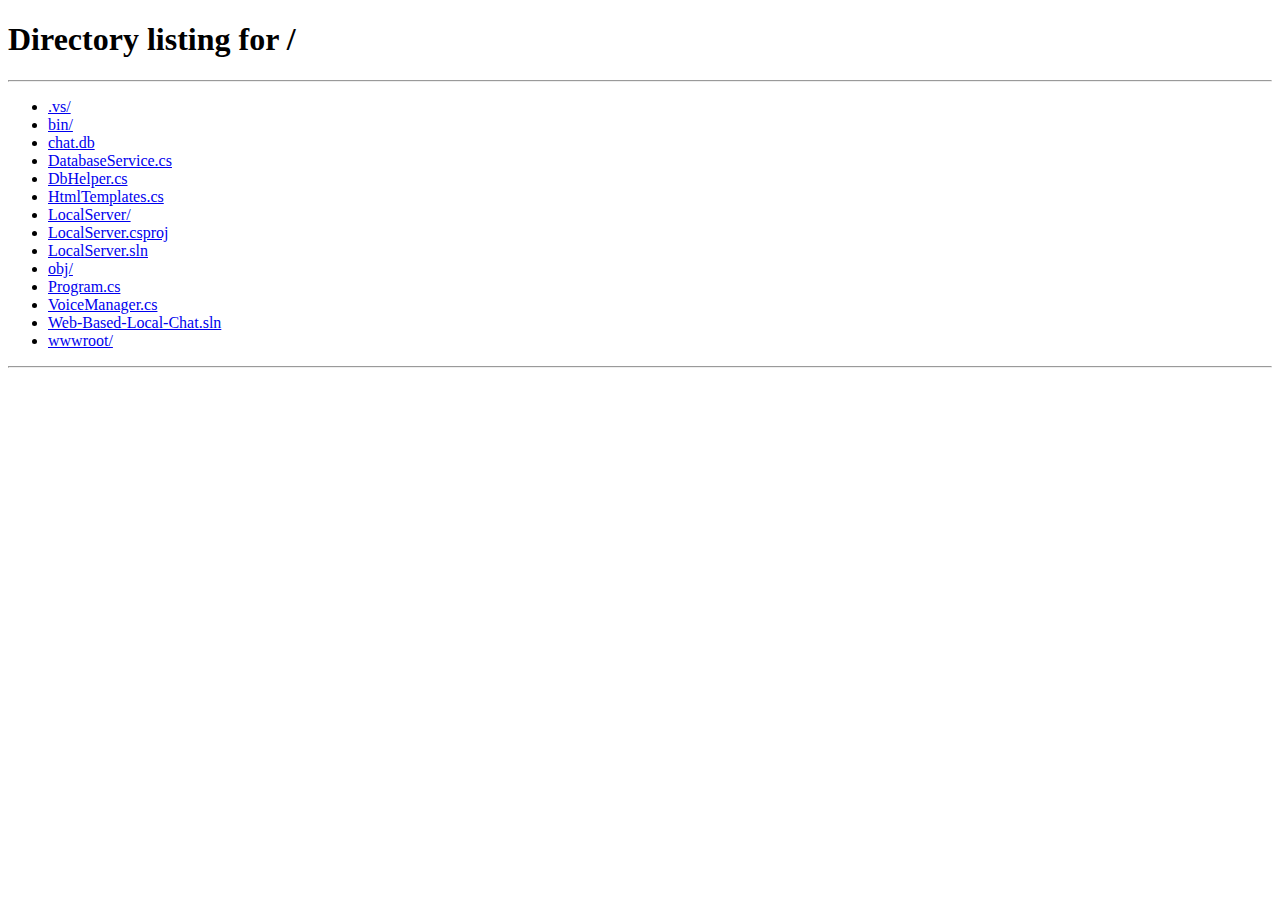
<file: wwwroot/chat.html>
<!DOCTYPE html>
<html lang="tr">
<head>
    <meta charset="UTF-8">
    <meta name="viewport" content="width=device-width, initial-scale=1.0, maximum-scale=1.0, user-scalable=no">
    <title>Sohbet</title>
    <link rel="stylesheet" href="css/style.css">
</head>
<body>
    <div class="chat-header">
        <div style="display:flex; align-items:center">
            <button class="btn btn-primary" id="voiceCallBtn" style="border-radius:20px; font-size:0.9rem; height:36px" onclick="toggleCall()">
                📞 <span id="callText">Katıl</span>
            </button>
            <div id="statusPill" class="status-pill">Sessiz</div>
        </div>
        <button onclick="window.location.href='/'" class="btn-danger">ÇIKIŞ</button>
    </div>

    <div class="messages-area" id="messagesDiv">
        </div>

    <div class="chat-footer">
        <div id="previewArea" style="display:none;" class="preview-box">
            <img id="previewImg" class="preview-thumb" style="display:none">
            <div id="previewFileIcon" style="font-size:24px; display:none">📄</div>
            <div id="previewName" class="preview-info">Dosya.jpg</div>
            <button class="close-preview" onclick="clearFile()">×</button>
        </div>

        <div class="input-row">
            <input type="file" id="fileInput" style="display:none" onchange="handleFileSelect()">
            
            <button class="btn btn-icon" onclick="document.getElementById('fileInput').click()">📎</button>
            
            <input type="text" id="msgInput" class="chat-input" placeholder="Mesaj yaz..." autocomplete="off">
            
            <button class="btn btn-icon mic-btn" id="micBtn">🎤</button>
            
            <button class="btn btn-primary btn-icon" style="background:#0078d4; color:white" onclick="sendMessage()">➤</button>
        </div>
    </div>

    <script src="js/chat.js"></script>
</body>
</html>
</file>
<file: wwwroot/css/style.css>
body { background: #0f0f0f; color: #e0e0e0; font-family: 'Segoe UI', Roboto, sans-serif; margin: 0; height: 100vh; display: flex; flex-direction: column; overflow: hidden; }

/* Ortak */
button, input { font-family: inherit; outline: none; }
.btn { padding: 10px; border-radius: 50%; border: none; cursor: pointer; transition: 0.2s; display: flex; align-items: center; justify-content: center; width: 45px; height: 45px; }
.btn:active { transform: scale(0.95); }
.btn-primary { background: #0078d4; color: white; border-radius: 20px; width: auto; padding: 0 20px; }
.btn-icon { background: #2d2d2d; color: #aaa; font-size: 1.2rem; }
.btn-icon:hover { color: white; background: #444; }
.btn-danger { background: #cf0000; color: white; font-size: 0.8rem; height: 30px; width: auto; border-radius: 5px; padding: 0 10px; }

/* Giriş Ekranı */
.lobby-container { display: flex; align-items: center; justify-content: center; height: 100%; background: #0f0f0f; }
.lobby-box { background: #1e1e1e; padding: 2rem; border-radius: 16px; width: 90%; max-width: 400px; text-align: center; box-shadow: 0 10px 40px rgba(0,0,0,0.6); border: 1px solid #333; }
.lobby-input { width: 100%; padding: 15px; margin: 10px 0; background: #2a2a2a; border: 1px solid #333; color: white; border-radius: 12px; box-sizing: border-box; font-size: 1rem; text-align: center; }
.lobby-input:focus { border-color: #0078d4; background: #333; }
.channel-list { display: flex; gap: 10px; overflow-x: auto; padding: 15px 5px; scrollbar-width: none; }
.channel-item { background: #252525; min-width: 90px; padding: 15px; border-radius: 12px; cursor: pointer; border: 2px solid transparent; transition: 0.2s; display:flex; flex-direction:column; align-items:center; position: relative; }
.channel-item:hover { transform: translateY(-3px); background: #333; }
.channel-item.selected { border-color: #0078d4; background: #1a252e; box-shadow: 0 0 15px rgba(0, 120, 212, 0.3); }

/* Chat Ekranı */
.chat-header { padding: 10px 20px; background: #1e1e1e; display: flex; justify-content: space-between; align-items: center; border-bottom: 1px solid #333; height: 60px; box-sizing: border-box; }
.status-pill { font-size: 0.8rem; background: #333; padding: 5px 10px; border-radius: 15px; margin-left: 10px; color: #888; }
.status-pill.active { color: #4caf50; background: rgba(76, 175, 80, 0.1); }

.messages-area { flex: 1; overflow-y: auto; padding: 20px; display: flex; flex-direction: column-reverse; gap: 8px; background-image: radial-gradient(#222 1px, transparent 1px); background-size: 20px 20px; }

/* --- MESAJ BALONLARI --- */
.message {
    padding: 8px 12px;
    border-radius: 12px;
    max-width: 70%;
    width: fit-content; /* Baloncuğu içeriğe göre sıkıştır */
    position: relative;
    word-wrap: break-word;
    font-size: 0.95rem;
    line-height: 1.4;
    animation: fadeIn 0.2s ease;
    display: flex;
    flex-direction: column;
}

.message.others { align-self: flex-start; background: #2d2d2d; color: #ddd; border-bottom-left-radius: 2px; }
.message.mine { align-self: flex-end; background: #005a9e; color: white; border-bottom-right-radius: 2px; }

.message .nick { font-weight: bold; font-size: 0.75rem; margin-bottom: 2px; display: block; color: #76b9ed; }
.message.mine .nick { display: none; } 
.message .time { font-size: 0.65rem; color: rgba(255,255,255,0.5); float: right; margin-left: 10px; margin-top: 5px; }
.message .del-btn { position: absolute; top: -8px; right: -8px; background: #cf0000; color: white; width: 18px; height: 18px; border-radius: 50%; text-align: center; line-height: 16px; font-size: 12px; cursor: pointer; display: none; box-shadow: 0 2px 5px rgba(0,0,0,0.5); }
.message:hover .del-btn { display: block; }

/* --- MEDYA İÇERİKLERİ (RESİM/VİDEO) --- */
.media-content {
    display: block;
    max-width: 100%;
    border-radius: 8px;
    margin-top: 5px;
    object-fit: cover;
}

/* Resim ve Videoları Sınırla (Devasa olmasın) */
.message .body img, 
.message .body video {
    max-width: 300px !important;
    max-height: 300px !important;
    width: auto;
    height: auto;
    border-radius: 8px;
}

/* --- SES DOSYASI (AUDIO) DÜZELTMESİ --- */
.media-audio {
    width: 260px !important; /* Genişliği sabitle */
    height: 40px !important; /* Yüksekliği standart yap */
    margin-top: 5px;
    border-radius: 20px;
    outline: none;
    /* object-fit kaldırdık çünkü ses dosyası "cover" yapılmaz, boşluk yaratır */
}

/* Alt Panel & Upload */
.chat-footer { background: #1e1e1e; padding: 10px; border-top: 1px solid #333; display: flex; flex-direction: column; gap: 10px; }
.input-row { display: flex; gap: 10px; align-items: center; width: 100%; }
.chat-input { flex: 1; padding: 12px 20px; border-radius: 25px; border: none; background: #2d2d2d; color: white; font-size: 1rem; }

/* Önizleme Alanı */
.preview-box { display: flex; align-items: center; gap: 10px; background: #252525; padding: 10px; border-radius: 10px; position: relative; border: 1px dashed #555; animation: slideUp 0.2s; }
.preview-thumb { height: 50px; width: 50px; object-fit: cover; border-radius: 5px; background: #000; }
.preview-info { flex: 1; font-size: 0.9rem; overflow: hidden; text-overflow: ellipsis; white-space: nowrap; }
.close-preview { background: #444; color: white; border: none; width: 25px; height: 25px; border-radius: 50%; cursor: pointer; }

/* Kayıt Animasyonu */
.mic-btn.recording { background: #cf0000; color: white; animation: pulseRed 1.5s infinite; }

@keyframes pulseRed { 0% { box-shadow: 0 0 0 0 rgba(207, 0, 0, 0.7); } 70% { box-shadow: 0 0 0 10px rgba(207, 0, 0, 0); } 100% { box-shadow: 0 0 0 0 rgba(207, 0, 0, 0); } }
@keyframes fadeIn { from { opacity: 0; transform: translateY(10px); } to { opacity: 1; transform: translateY(0); } }
@keyframes slideUp { from { height: 0; opacity: 0; } to { height: auto; opacity: 1; } }
</file>
